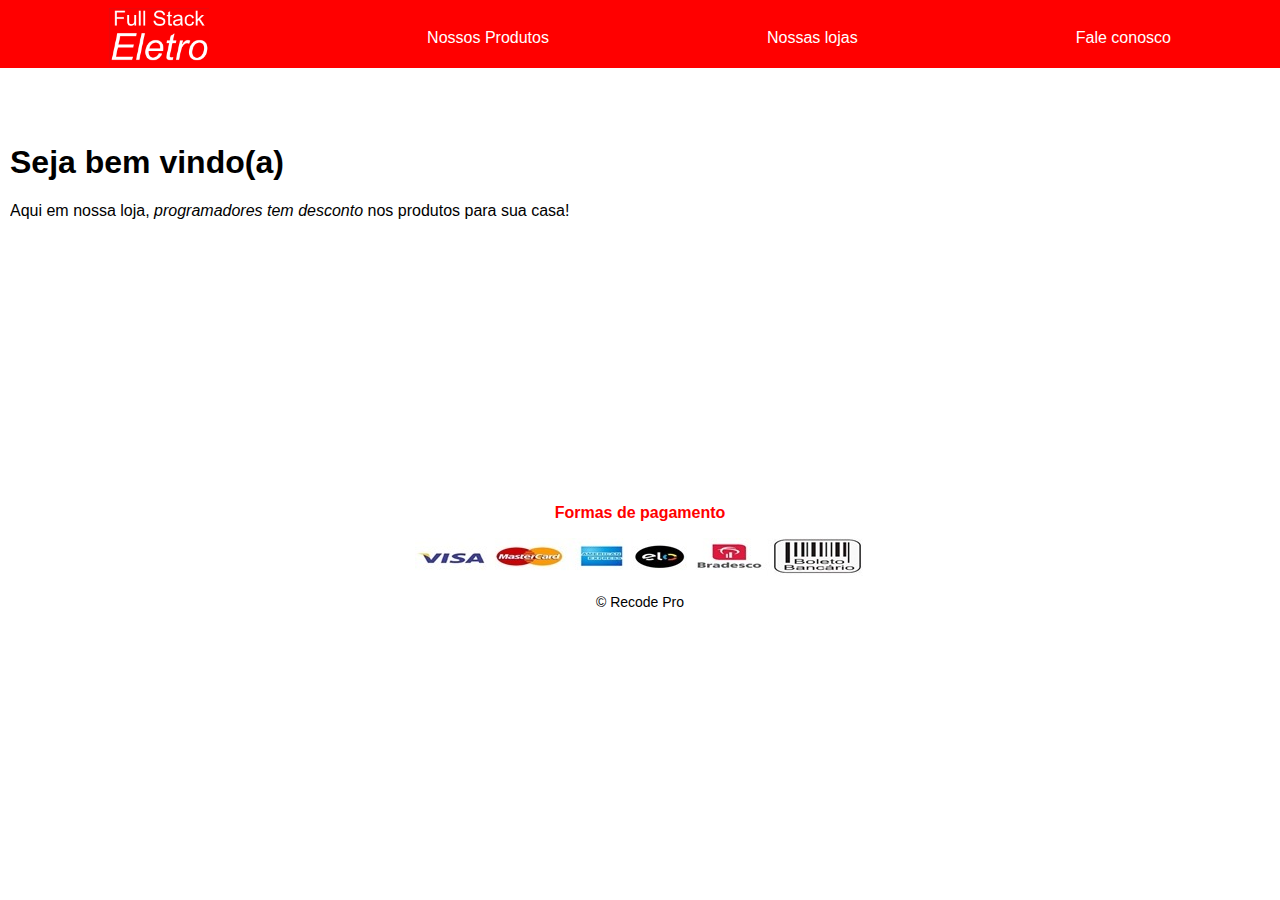
<file: index.html>
<!DOCTYPE html>
<html lang="pt-br">

<head>
    <meta charset="UTF-8">
    <title>Full Stack Eletro</title>
    <link rel="stylesheet" href="./css/estilo.css">
</head>

<body>
    <nav class="menu">
        <a href="index.html"><img width="100px" src="./imagens/logo.jpeg" alt="logo Full Stack Eletro"></a>
        </td>
        <a href="produtos.html">Nossos Produtos</a></td>
        <a href="lojas.html">Nossas lojas</a></td>
        <a href="fale_conosco.html">Fale conosco</a></td>
    </nav>
    <br><br><br>

    <main>
        <h1>Seja bem vindo(a)</h1>
        <p id="principal">Aqui em nossa loja, <em> programadores tem desconto </em> nos produtos para sua casa!</p>
    </main>

    <br><br><br><br><br>
    <br><br><br><br><br>
    <br><br><br><br>

    <footer id="rodape">
        <p id="formas_pagamento">Formas de pagamento</p>
        <img src="./imagens/formas-pagamento.jpeg" alt="Formas de pagamento">
        <p class="assinatura">&copy; Recode Pro</p>
    </footer>
</body>

</html>
</file>
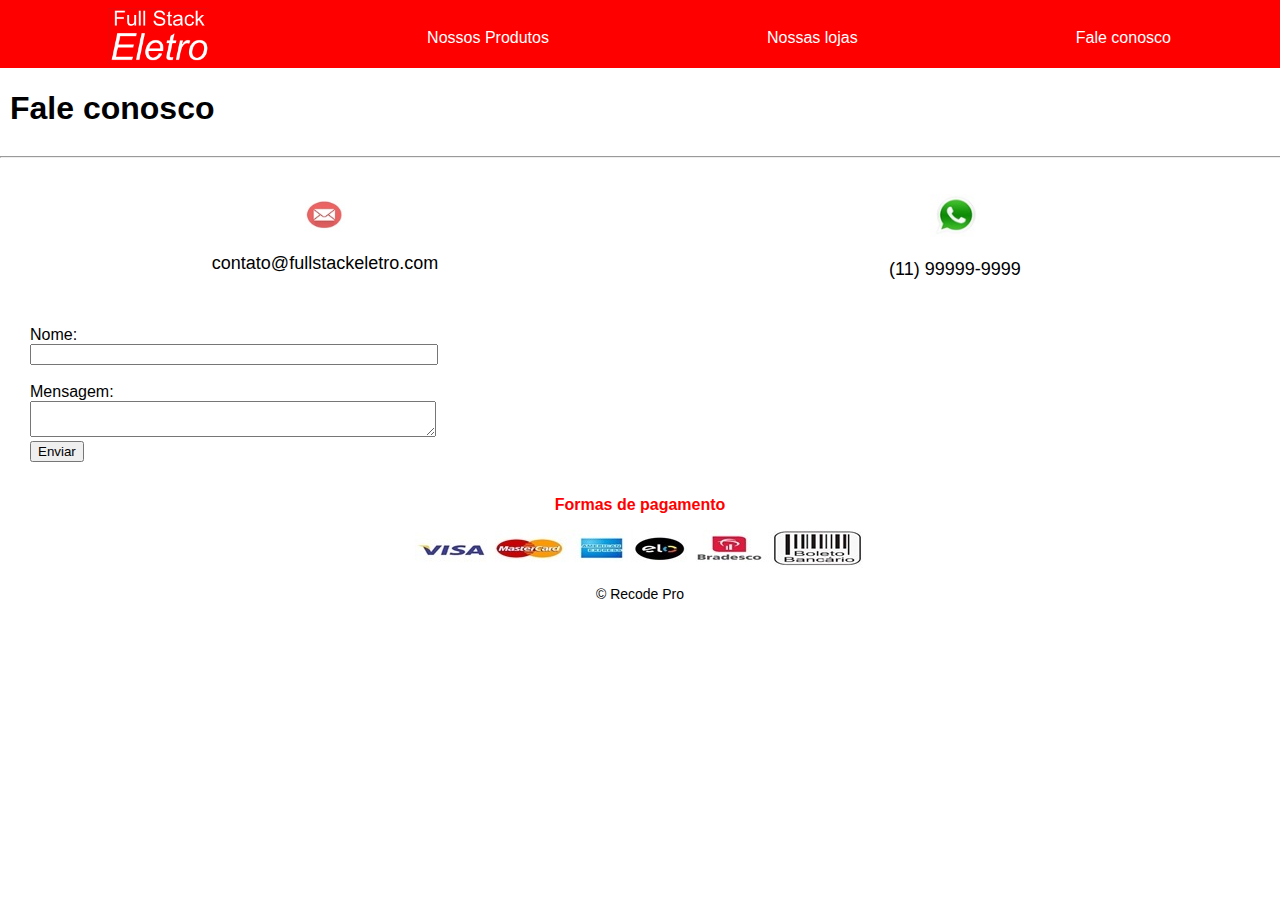
<file: fale_conosco.html>
<!DOCTYPE html>
<html lang="pt-br">

<head>
    <meta charset="UTF-8">
    <title>Fale Conosco-Full Stack Eletro</title>
    <link rel="stylesheet" href="./css/estilo.css">
</head>

<body>
    <nav class="menu">
        <a href="index.html"><img width="100px" src="./imagens/logo.jpeg" alt="logo Full Stack Eletro"></a>
        </td>
        <a href="produtos.html">Nossos Produtos</a></td>
        <a href="lojas.html">Nossas lojas</a></td>
        <a href="fale_conosco.html">Fale conosco</a></td>
    </nav>

    <header>
        <h1>Fale conosco</h1>
    </header>
    <hr>
    <br>
    <section class="contatos">
        <div class="comunicacao">
            <img src="./imagens/email.jpeg" alt="Logo de email" width="40px">
            <p>contato@fullstackeletro.com</p>
        </div>
        <div class="comunicacao">
            <img src="./imagens/whatsapp.jpeg" alt="Logo de whatsapp" width="50px">
            <p>(11) 99999-9999</p>
        </div>
    </section>
    <br>
    <form>
        <label>Nome:</label><br>
        <input type="text">
        <br><br>
        <label>Mensagem:</label><br>
        <textarea></textarea><br>
        <button type="submit">Enviar</button>
    </form>
    <br>
    <footer id="rodape">
        <p id="formas_pagamento">Formas de pagamento</p>
        <img src="./imagens/formas-pagamento.jpeg" alt="Formas de pagamento">
        <p class="assinatura">&copy; Recode Pro</p>
    </footer>
</body>

</html>
</file>
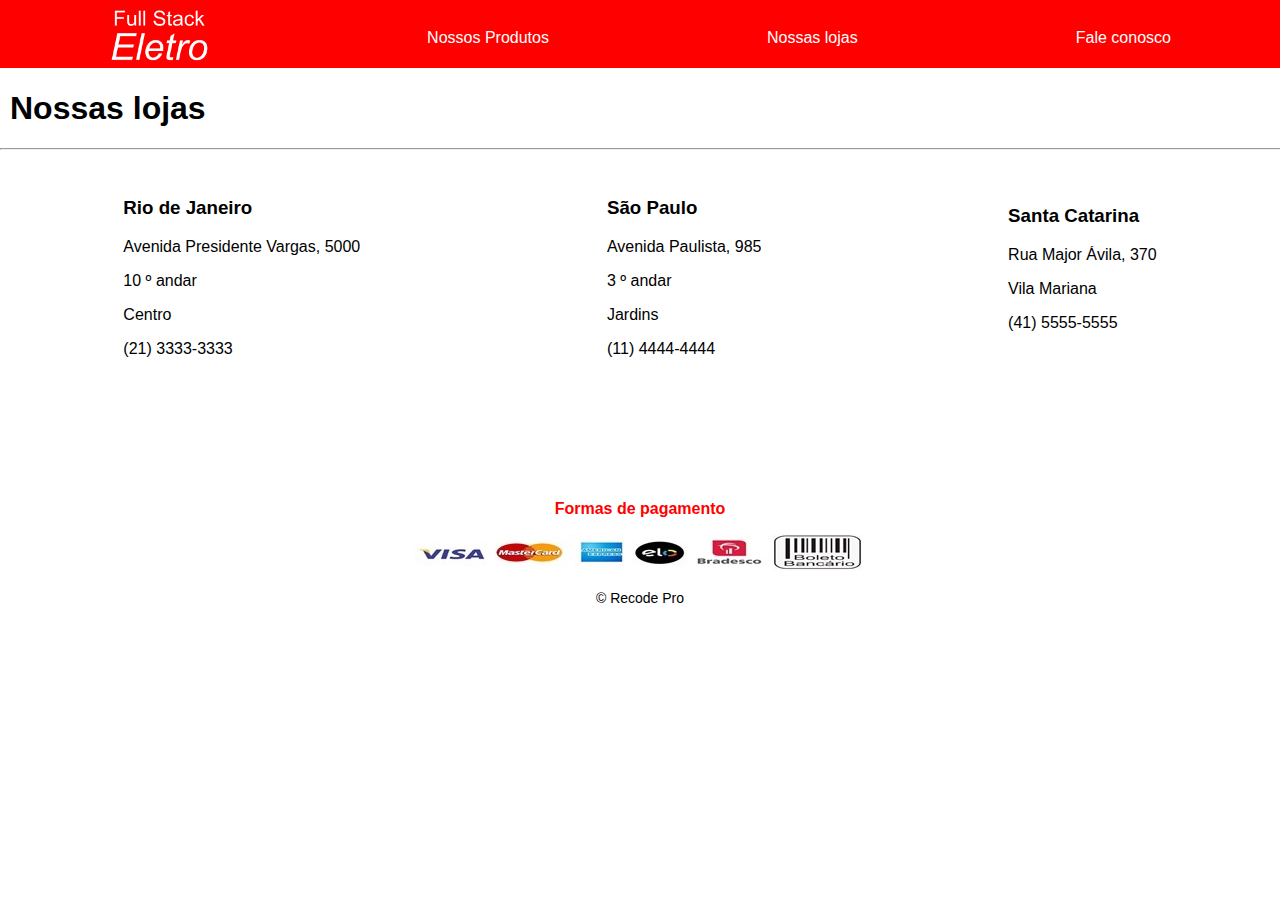
<file: lojas.html>
<!DOCTYPE html>
<html lang="pt-br">

<head>
    <meta charset="UTF-8">
    <title>Lojas-Full Stack Eletro</title>
    <link rel="stylesheet" href="./css/estilo.css">
</head>

<body>
    <nav class="menu">
        <a href="index.html"><img width="100px" src="./imagens/logo.jpeg" alt="logo Full Stack Eletro"></a>
        </td>
        <a href="produtos.html">Nossos Produtos</a></td>
        <a href="lojas.html">Nossas lojas</a></td>
        <a href="fale_conosco.html">Fale conosco</a></td>
    </nav>

    <h1>Nossas lojas</h1>
    <hr>
    <br>
    <section class="unidades">
        <div class="lojas">
            <h3>Rio de Janeiro</h3>
            <p>Avenida Presidente Vargas, 5000</p>
            <p>10 &ordm; andar</p>
            <p>Centro</p>
            <p>(21) 3333-3333</p>
        </div>
        <div class="lojas">
            <h3>São Paulo</h3>
            <p>Avenida Paulista, 985</p>
            <p>3 &ordm; andar</p>
            <p>Jardins</p>
            <p>(11) 4444-4444</p>
        </div>
        <div class="lojas">
            <h3>Santa Catarina</h3>
            <p>Rua Major &Aacute;vila, 370</p>
            <p>Vila Mariana</p>
            <p>(41) 5555-5555</p>
            <br>
        </div>
    </section>
    <br><br><br><br><br><br>

    <footer id="rodape">
        <p id="formas_pagamento">Formas de pagamento</p>
        <img src="./imagens/formas-pagamento.jpeg" alt="Formas de pagamento">
        <p class="assinatura">&copy; Recode Pro</p>
    </footer>
</body>

</html>
</file>
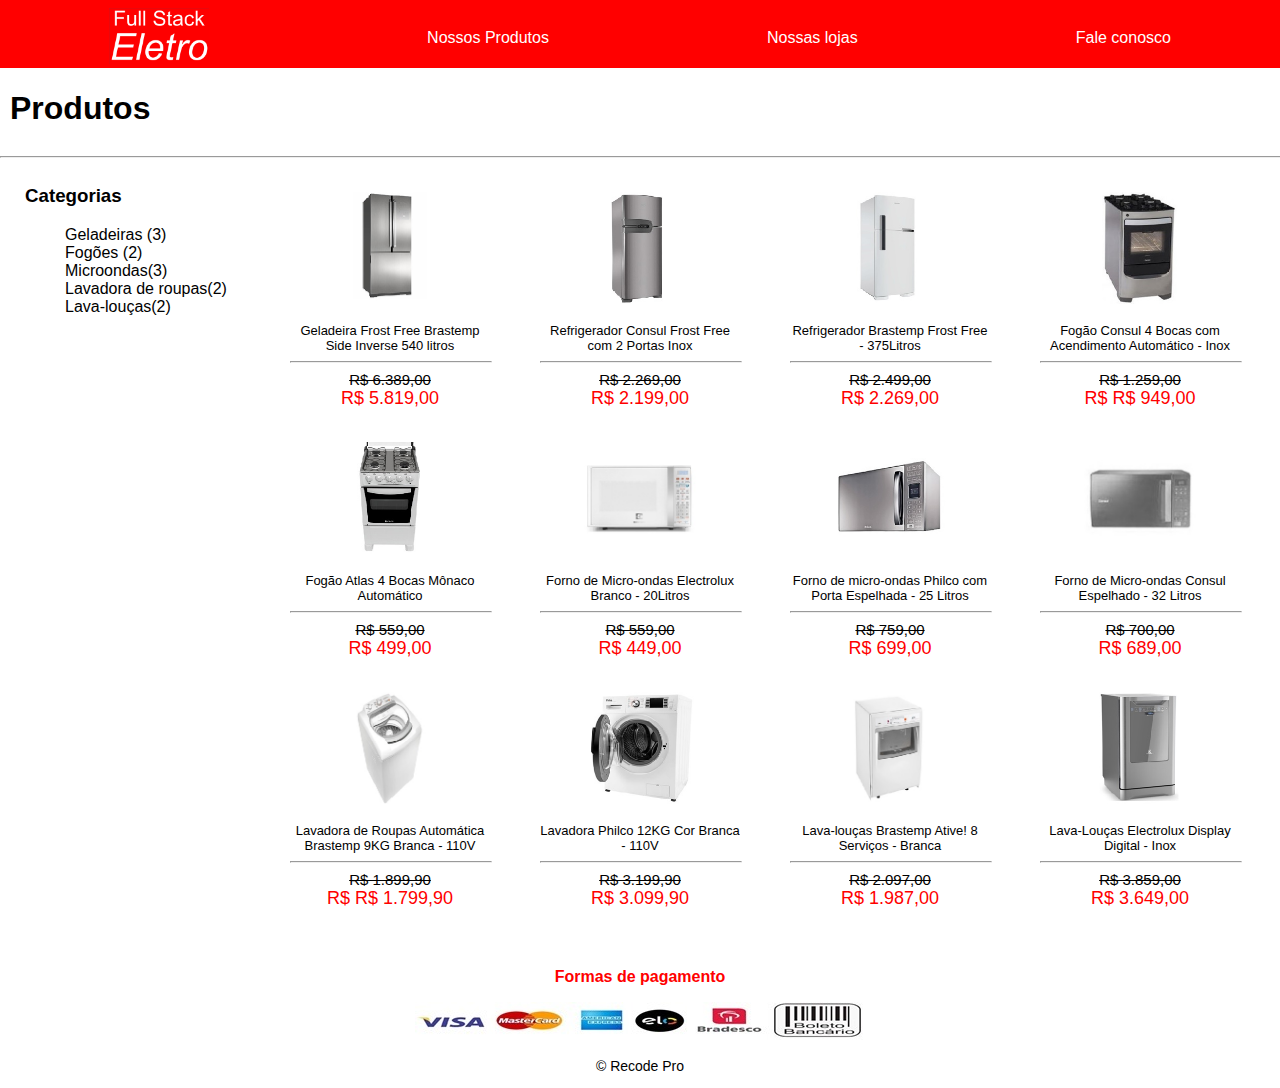
<file: produtos.html>
<!DOCTYPE html>
<html lang="pt-br">

<head>
    <meta charset="UTF-8">
    <title>Produtos-Full Stack Eletro</title>
    <link rel="stylesheet" href="./css/estilo.css">
</head>

<body>
    <nav class="menu">
        <a href="index.html"><img width="100px" src="./imagens/logo.jpeg" alt="logo Full Stack Eletro"></a>
        </td>
        <a href="produtos.html">Nossos Produtos</a></td>
        <a href="lojas.html">Nossas lojas</a></td>
        <a href="fale_conosco.html">Fale conosco</a></td>
    </nav>

    <header>
        <h1>Produtos</h1>
    </header>
    <hr>
    <main class="container">

        <section class="categorias">
            <h3>Categorias</h3>
            <ul>
                <li>Geladeiras (3)</li>
                <li>Fogões (2)</li>
                <li>Microondas(3)</li>
                <li>Lavadora de roupas(2)</li>
                <li>Lava-louças(2)</li>
            </ul>
        </section>

        <section class="produtos">
            <div class="box_produtos">
                <div class="box_imagens">
                    <img src="./imagens/geladeira1.jpeg" alt="Geladeira Brastemp Side Inverse">
                </div>

                <p class="descricao">Geladeira Frost Free Brastemp Side Inverse 540 litros</p>
                <hr>
                <p class="descricao2">R$ 6.389,00</p>
                <p class="preco">R$ 5.819,00</p>
            </div>

            <div class="box_produtos">
                <div class="box_imagens">
                    <img src="./imagens/geladeira2.jpeg" alt="Geladeira Consul Frost Free">
                </div>

                <p class="descricao">Refrigerador Consul Frost Free com 2 Portas Inox</p>
                <hr>
                <p class="descricao2">R$ 2.269,00</p>
                <p class="preco">R$ 2.199,00</p>
            </div>

            <div class="box_produtos">
                <div class="box_imagens">
                    <img src="./imagens/geladeira3.jpeg" alt="Geladeira Brastemp Brastemp Frost Free">
                </div>

                <p class="descricao">Refrigerador Brastemp Frost Free - 375Litros</p>
                <hr>
                <p class="descricao2">R$ 2.499,00</p>
                <p class="preco">R$ 2.269,00</p>
            </div>

            <div class="box_produtos">
                <div class="box_imagens">
                    <img src="./imagens/fogao1.jpeg" alt="Fogão Consul 4 Bocas">
                </div>

                <p class="descricao">Fogão Consul 4 Bocas com Acendimento Automático - Inox</p>
                <hr>
                <p class="descricao2">R$ 1.259,00</p>
                <p class="preco">R$ R$ 949,00</p>
            </div>

            <div class="box_produtos">
                <div class="box_imagens">
                    <img src="./imagens/fogao2.jpeg" alt="Fogão Atlas 4 Bocas Mônaco">
                </div>

                <p class="descricao">Fogão Atlas 4 Bocas Mônaco Automático</p>
                <hr>
                <p class="descricao2">R$ 559,00</p>
                <p class="preco">R$ 499,00</p>
            </div>

            <div class="box_produtos">
                <div class="box_imagens">
                    <img src="./imagens/microondas1.jpeg" alt="Forno de Micro-ondas Electrolux">
                </div>

                <p class="descricao">Forno de Micro-ondas Electrolux Branco - 20Litros</p>
                <hr>
                <p class="descricao2">R$ 559,00</p>
                <p class="preco">R$ 449,00</p>
            </div>

            <div class="box_produtos">
                <div class="box_imagens">
                    <img src="./imagens/microondas2.jpeg" alt="Forno de micro-ondas Philco">
                </div>

                <p class="descricao">Forno de micro-ondas Philco com Porta Espelhada - 25 Litros</p>
                <hr>
                <p class="descricao2">R$ 759,00</p>
                <p class="preco">R$ 699,00</p>
            </div>

            <div class="box_produtos">
                <div class="box_imagens">
                    <img src="./imagens/microondas3.jpeg" alt="Forno de Micro-ondas Consul">
                </div>

                <p class="descricao">Forno de Micro-ondas Consul Espelhado - 32 Litros</p>
                <hr>
                <p class="descricao2">R$ 700,00</p>
                <p class="preco">R$ 689,00</p>
            </div>


            <div class="box_produtos">
                <div class="box_imagens">
                    <img src="./imagens/lavadora1.jpeg" alt="Lavadora de Roupas Automática Brastemp">
                </div>

                <p class="descricao">Lavadora de Roupas Automática Brastemp 9KG Branca - 110V</p>
                <hr>
                <p class="descricao2">R$ 1.899,90</p>
                <p class="preco">R$ R$ 1.799,90</p>
            </div>

            <div class="box_produtos">
                <div class="box_imagens">
                    <img src="./imagens/lavadora2.jpeg" alt="Lavadora Philco 12KG - 110V">
                </div>

                <p class="descricao">Lavadora Philco 12KG Cor Branca - 110V</p>
                <hr>
                <p class="descricao2">R$ 3.199,90</p>
                <p class="preco">R$ 3.099,90</p>
            </div>

            <div class="box_produtos">
                <div class="box_imagens">
                    <img src="./imagens/lavalouca1.jpeg" alt="Lava-louças Brastemp Ative!">
                </div>

                <p class="descricao">Lava-louças Brastemp Ative! 8 Serviços - Branca</p>
                <hr>
                <p class="descricao2">R$ 2.097,00</p>
                <p class="preco">R$ 1.987,00</p>
            </div>

            <div class="box_produtos">
                <div class="box_imagens">
                    <img src="./imagens/lavalouca2.jpeg" alt="Lava-Louças Electrolux - Inox">
                </div>

                <p class="descricao">Lava-Louças Electrolux Display Digital - Inox</p>
                <hr>
                <p class="descricao2">R$ 3.859,00</p>
                <p class="preco">R$ 3.649,00</p>
            </div>
    </main>
    <br><br>

    <footer id="rodape">
        <p id="formas_pagamento">Formas de pagamento</p>
        <img src="./imagens/formas-pagamento.jpeg" alt="Formas de pagamento">
        <p class="assinatura">&copy; Recode Pro</p>
    </footer>
</body>

</html>
</file>
<file: css/estilo.css>
/* Cabeçalho Todas */

* {
    overflow-x: hidden;
}

body {
    font-family: Arial, Helvetica, sans-serif;
    margin: 0;
}

h1 {
    margin-left: 10px;
}

#principal {
    margin-left: 10px;
}

.menu {
    background-color: red;
    display: flex;
    justify-content: space-around;
    align-items: center;
    margin: 0;
    padding-top: 8px;
}

.menu a {
    color: white;
    text-decoration: none;
}


/* Página Produtos */

.categorias {
    margin-left: 5px;
    padding: 0px 10px 0px 20px;
}

.produtos {
    display: flex;
    flex-wrap: wrap;
    justify-content: center;
}

.container {
    display: grid;
    grid-template-columns: 250px auto;
}

.box_produtos {
    width: 200px;
    height: 250px;
    display: flex;
    flex-direction: column;
    align-items: center;
    justify-content: center;
    padding: 0px 25px 0px 25px;
}

hr {
    width: 100%;
}

.box_imagens {
    width: 150px;
    height: 150px;
    display: flex;
    justify-content: center;
    align-items: center;
    margin: 0;
}

.box_imagens img {
    max-height: 75%;
    max-width: 75%;
}

.descricao {
    font-size: 13px;
    padding: 0;
    border: 0;
    margin: 0;
    justify-content: center;
    text-align: center;
}

.descricao2 {
    font-size: 15px;
    text-decoration: line-through;
    padding: 0;
    border: 0;
    margin: 0;
    justify-content: center;
    text-align: center;
}

.preco {
    color: red;
    font-size: 18px;
    padding: 0;
    border: 0;
    Margin: 0;
    justify-content: center;
    text-align: center;
}


/* Página Lojas */

.lojas {
    margin: 0px 50px;
    padding-top: 0;
    border: 0;
}

.unidades {
    display: flex;
    justify-content: space-around;
    align-items: center;
    height: 200px;
}


/* Página  Fale Conosco*/

.contatos {
    display: flex;
    justify-content: center;
    align-items: center;
    border: 0;
    padding: 10px;
}

.comunicacao {
    width: 50%;
    text-align: center;
}

.comunicacao p {
    font-size: 18px;
}

form {
    margin: 0 auto;
    padding-left: 30px;
}

input,
textarea {
    width: 400px;
}


/* Rodapé para geral*/

#formas_pagamento {
    color: red;
    font-weight: bold;
}

#rodape {
    text-align: center;
}

.assinatura {
    font-size: 14px;
}
</file>
